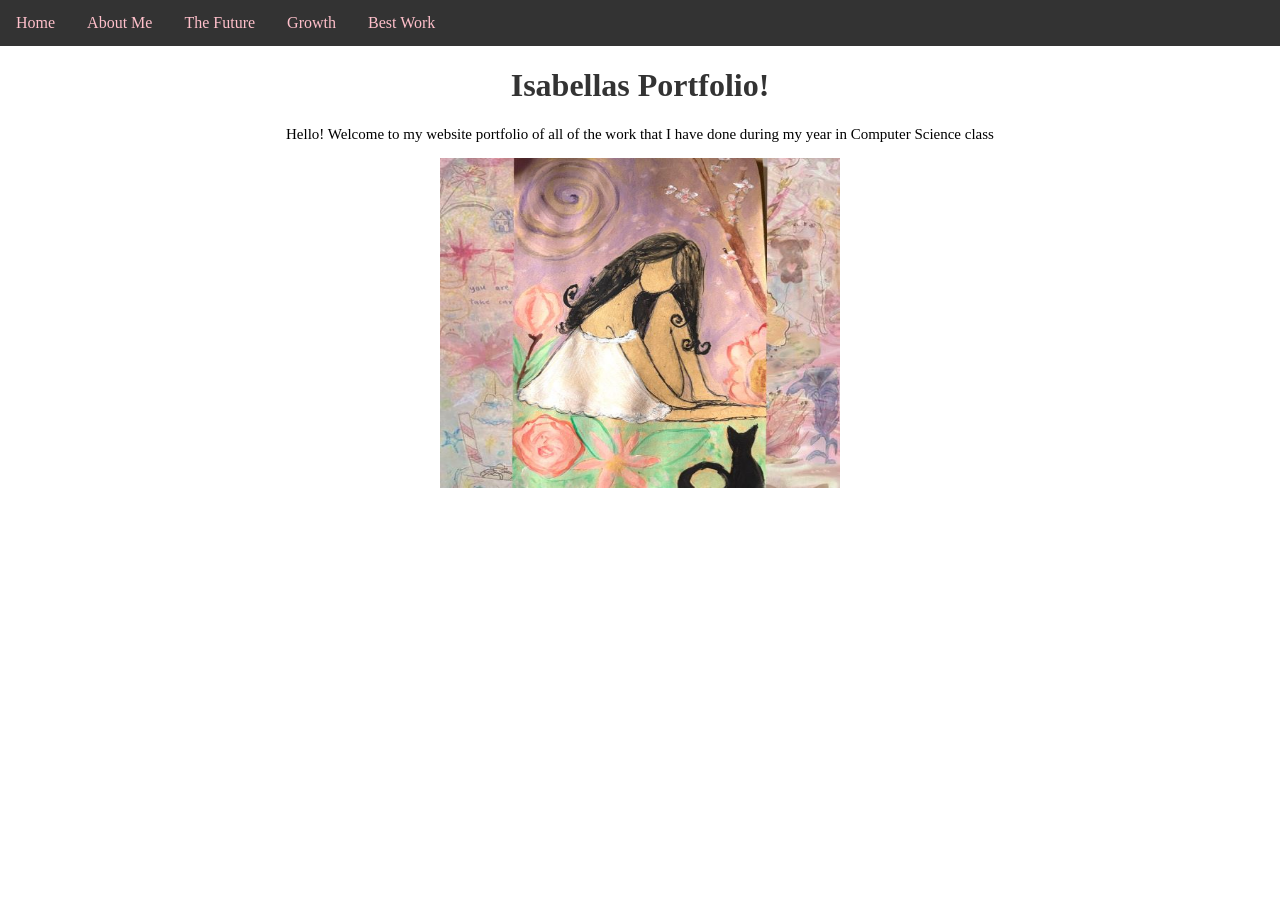
<file: index.html>
<!DOCTYPE html>
<html>
<head>
<link rel="stylesheet" href="style.css">
</head>
<body>

<ul>
<li><a href="index.html">Home</a></li>
  <li><a href="about-me.html">About Me</a></li>
  <li><a href="my-future.html">The Future</a></li>
  <li><a href="growth.html">Growth</a></li>
  <li><a href="best-work.html">Best Work</a></li>
</ul>

 
    <h1>Isabellas Portfolio!</h1>
 
  <p>Hello! Welcome to my website portfolio of all of the work that I have done during my year in Computer Science class </p>


  <div class="center">
    <img src="painting.jpg">
  </div>

  
</body>
</html>
</file>
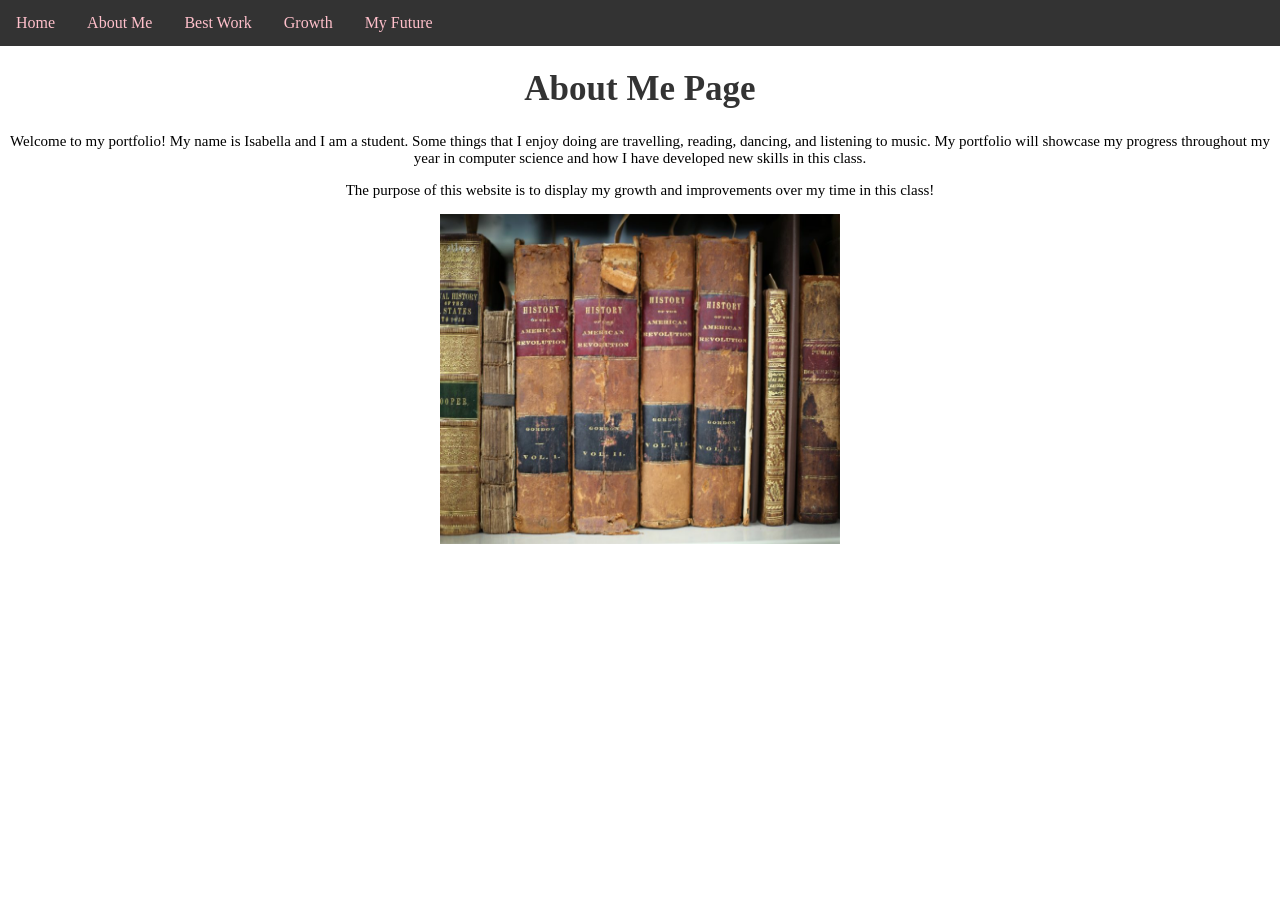
<file: about-me (1).html>
<html>
  <head>
    <link rel="stylesheet"href="style.css" />
    <ul>
      <li><a href="index.html">Home</a></li>
      <li><a href="about-me.html">About Me</a></li>
      <li><a href="best-work.html">Best Work</a></li>
      <li><a href="growth.html">Growth</a></li>
      <li><a href="my-future.html">My Future</a></li>
    </ul>
      </head>
  <body>
  <h1> About Me Page</h1>


    <p> Welcome to my portfolio! My name is Isabella and I am a student. Some things that I enjoy doing are travelling, reading, dancing, and listening to music. My portfolio will showcase my progress throughout my year in computer science and how I have developed new skills in this class.</p>
 <p> The purpose of this website is to display my growth and improvements over my time in this class!</p>

    <div class="center">
      <img src="History-books.jpg" alt="image description"
    </div>
    
  </body>
</html>
</file>
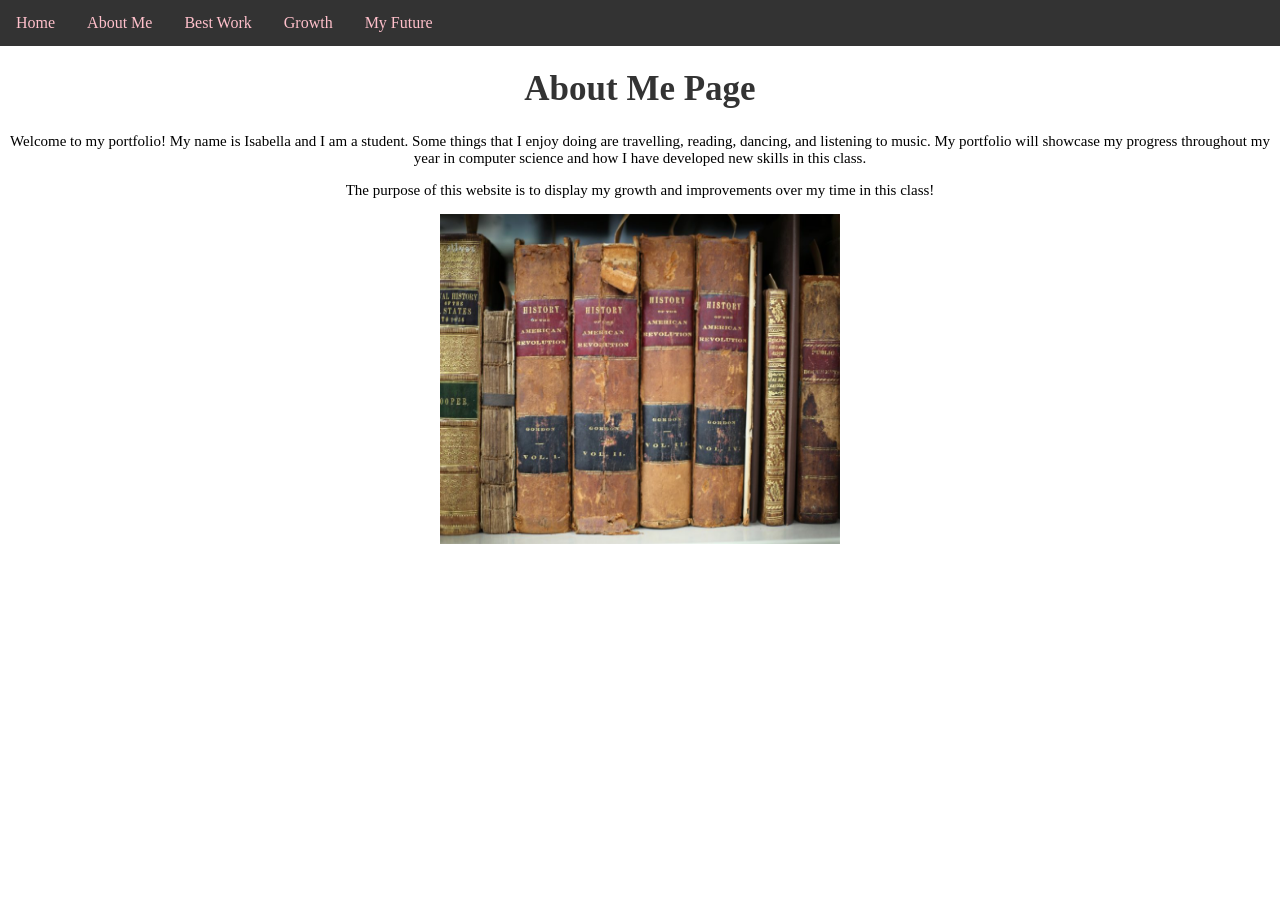
<file: about-me.html>
<html>
  <head>
    <link rel="stylesheet"href="style.css" />
    <ul>
      <li><a href="index.html">Home</a></li>
      <li><a href="about-me.html">About Me</a></li>
      <li><a href="best-work.html">Best Work</a></li>
      <li><a href="growth.html">Growth</a></li>
      <li><a href="my-future.html">My Future</a></li>
    </ul>
      </head>
  <body>
  <h1> About Me Page</h1>


    <p> Welcome to my portfolio! My name is Isabella and I am a student. Some things that I enjoy doing are travelling, reading, dancing, and listening to music. My portfolio will showcase my progress throughout my year in computer science and how I have developed new skills in this class.</p>
 <p> The purpose of this website is to display my growth and improvements over my time in this class!</p>

    <div class="center">
      <img src="History-books.jpg" alt="image description"
    </div>
    
  </body>
</html>
</file>
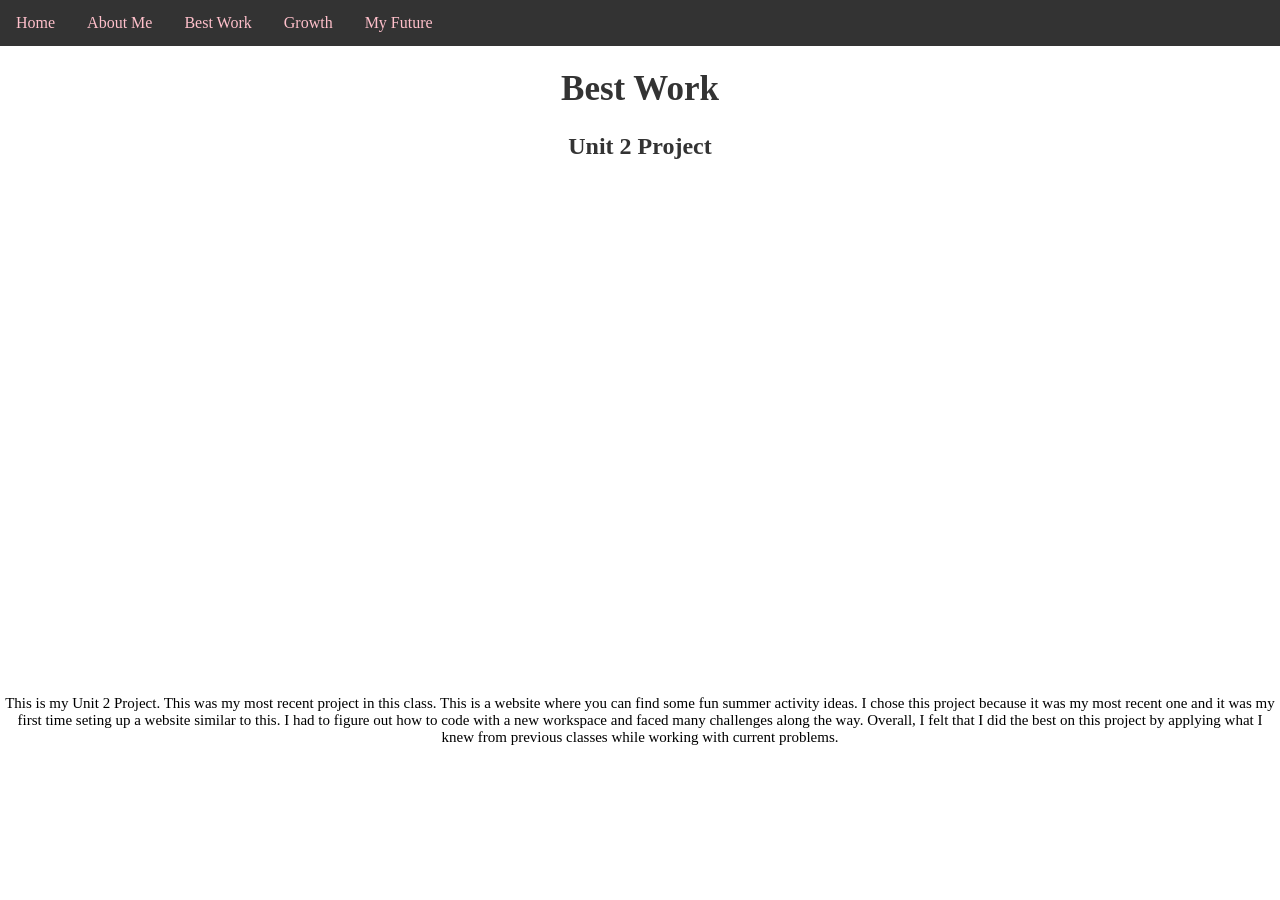
<file: best-work (1).html>
<html>
  <head>
    <link rel="stylesheet"href="style.css" />
    <ul>
      <li><a href="index.html">Home</a></li>
      <li><a href="about-me.html">About Me</a></li>
      <li><a href="best-work.html">Best Work</a></li>
      <li><a href="growth.html">Growth</a></li>
      <li><a href="my-future.html">My Future</a></li>
    </ul>
 </head>
  <body>
    <h1>Best Work</h1>
    <h2>Unit 2 Project</h2>
    <div class="center">
      <iframe width="300" height="500" style="border: 0px;" src="https://codeprojects.org/projects/weblab/4df17364-de0a-4c35-b87d-5fff8a5ee9d/embedf"></iframe>
     </div>
    <p>This is my Unit 2 Project. This was my most recent project in this class. This is a website where you can find some fun summer activity ideas. I chose this project because it was my most recent one and it was my first time seting up a website similar to this. I had to figure out how to code with a new workspace and faced many challenges along the way. Overall, I felt that I did the best on this project by applying what I knew from previous classes while working with current problems.</p>

  </body>
</html>
</file>
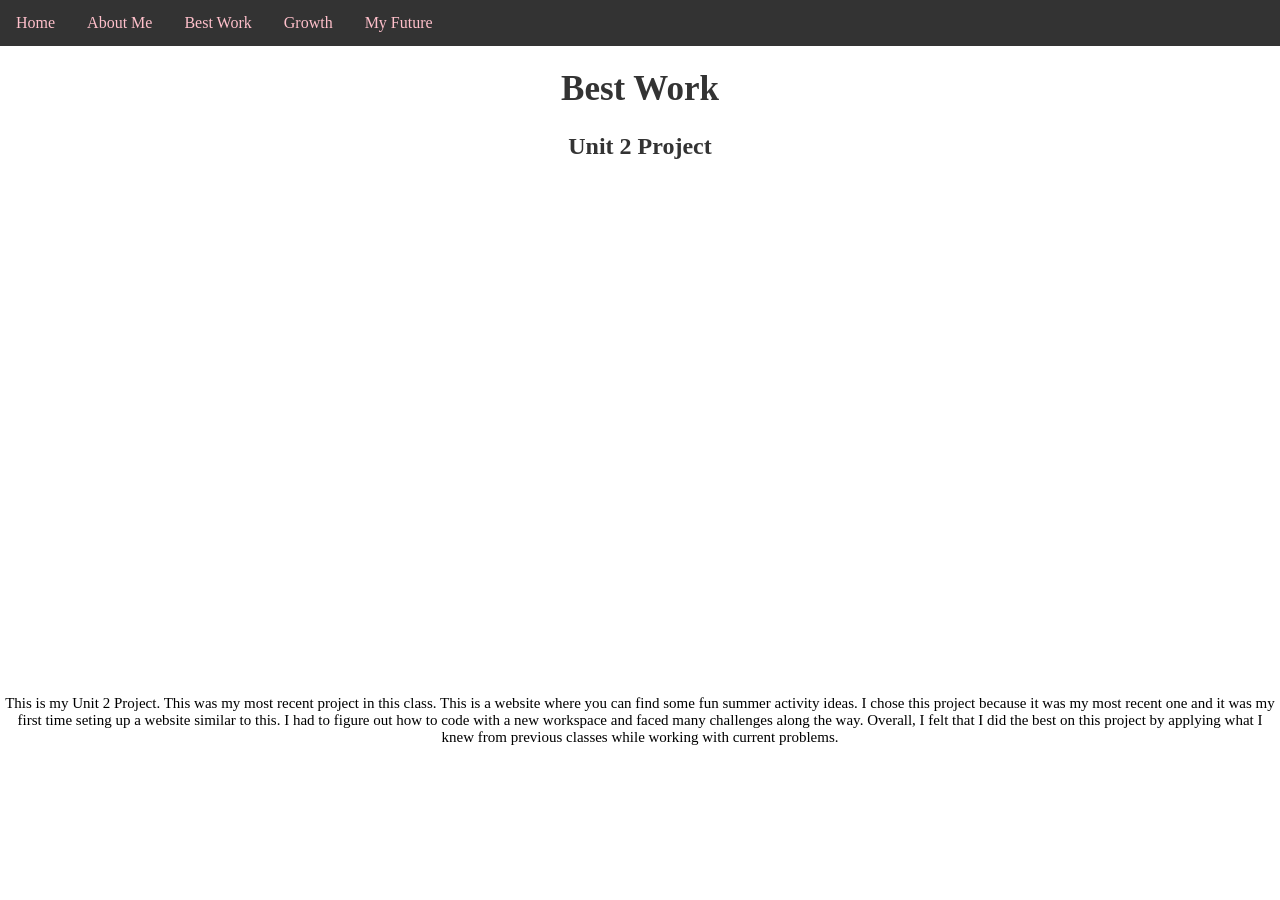
<file: best-work.html>
<html>
  <head>
    <link rel="stylesheet"href="style.css" />
    <ul>
      <li><a href="index.html">Home</a></li>
      <li><a href="about-me.html">About Me</a></li>
      <li><a href="best-work.html">Best Work</a></li>
      <li><a href="growth.html">Growth</a></li>
      <li><a href="my-future.html">My Future</a></li>
    </ul>
 </head>
  <body>
    <h1>Best Work</h1>
    <h2>Unit 2 Project</h2>
    <div class="center">
      <iframe width="300" height="500" style="border: 0px;" src="https://codeprojects.org/projects/weblab/4df17364-de0a-4c35-b87d-5fff8a5ee9d/embedf"></iframe>
     </div>
    <p>This is my Unit 2 Project. This was my most recent project in this class. This is a website where you can find some fun summer activity ideas. I chose this project because it was my most recent one and it was my first time seting up a website similar to this. I had to figure out how to code with a new workspace and faced many challenges along the way. Overall, I felt that I did the best on this project by applying what I knew from previous classes while working with current problems.</p>

  </body>
</html>
</file>
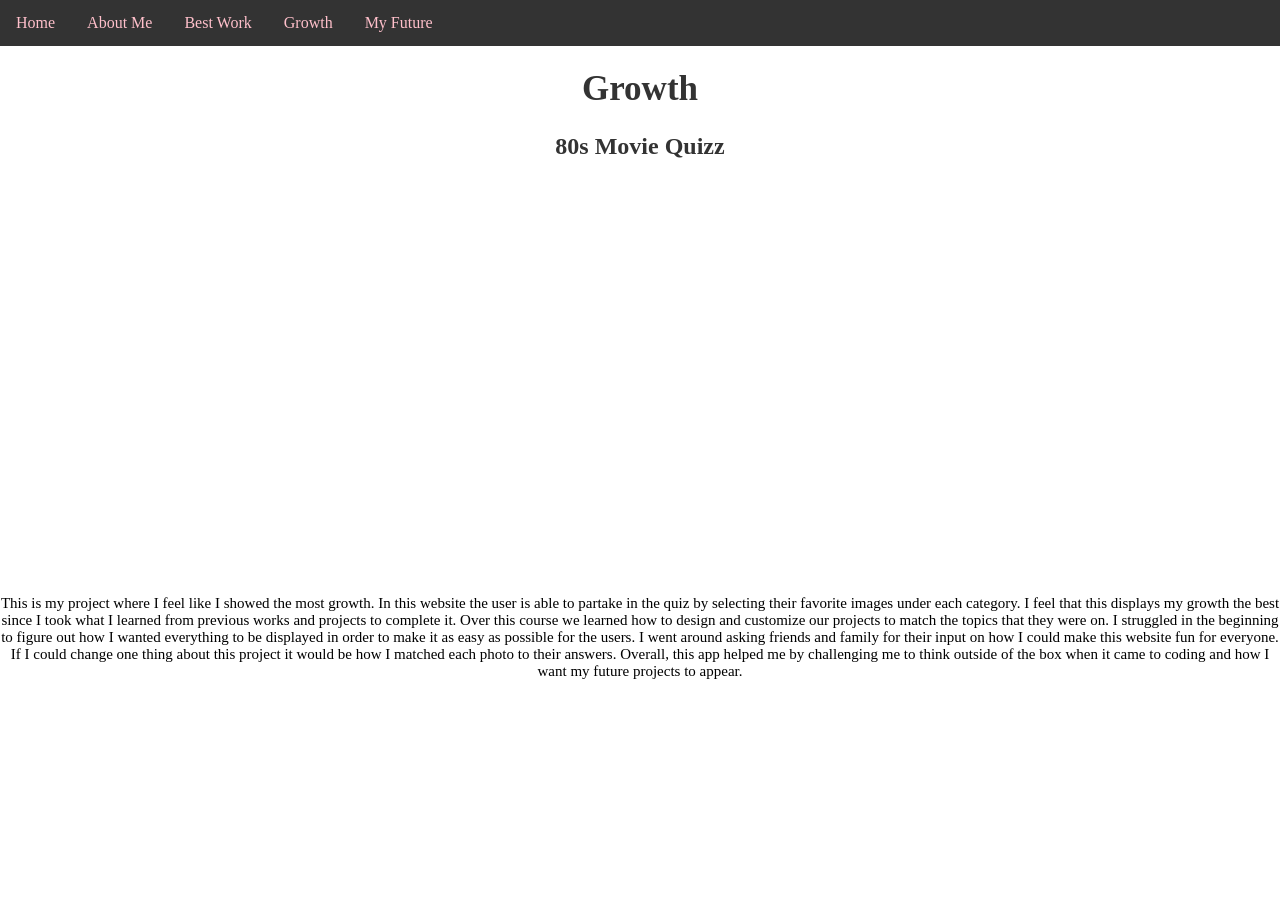
<file: growth (1).html>
<html>
  <head>
    <link rel="stylesheet"href="style.css" />
    <ul>
      <li><a href="index.html">Home</a></li>
      <li><a href="about-me.html">About Me</a></li>
      <li><a href="best-work.html">Best Work</a></li>
      <li><a href="growth.html">Growth</a></li>
      <li><a href="my-future.html">My Future</a></li>
    </ul>
      </head>
  <body>
    <h1>Growth</h1>
    <h2>80s Movie Quizz</h2>
    <div class="center">
      <iframe width="300" height="400" style="border: 0px;" src="https://studio.code.org/projects/applab/f8f40f7d-6055-47b8-aeed-a0c19bac93d1/embed"></iframe>
       </div>
    <p>This is my project where I feel like I showed the most growth. In this website the user is able to partake in the quiz by selecting their favorite images under each category. I feel that this displays my growth the best since I took what I learned from previous works and projects to complete it. Over this course we learned how to design and customize our projects to match the topics that they were on. I struggled in the beginning to figure out how I wanted everything to be displayed in order to make it as easy as possible for the users. I went around asking friends and family for their input on how I could make this website fun for everyone. If I could change one thing about this project it would be how I matched each photo to their answers. Overall, this app helped me by challenging me to think outside of the box when it came to coding and how I want my future projects to appear. </p>
  </body>
</html>
</file>
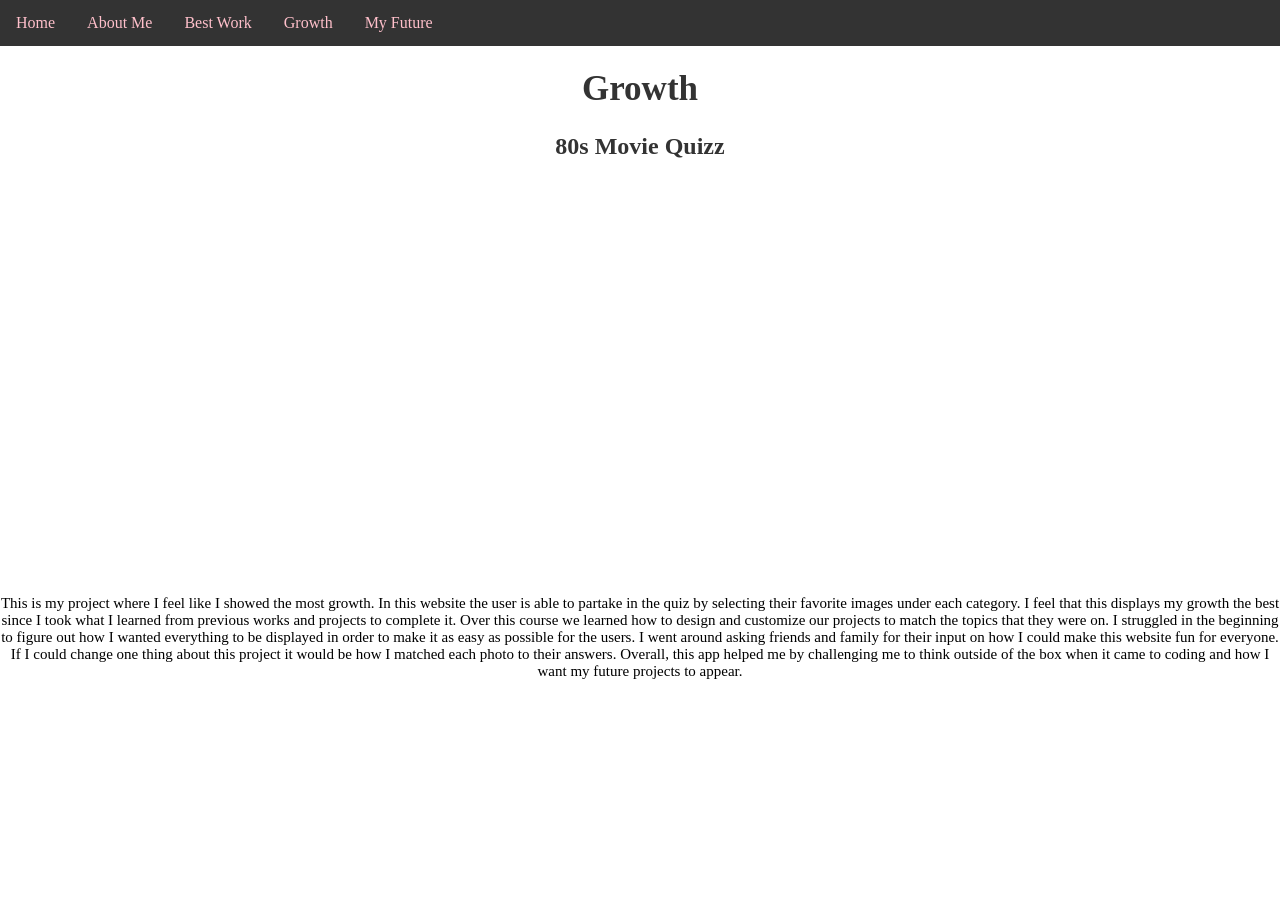
<file: growth.html>
<html>
  <head>
    <link rel="stylesheet"href="style.css" />
    <ul>
      <li><a href="index.html">Home</a></li>
      <li><a href="about-me.html">About Me</a></li>
      <li><a href="best-work.html">Best Work</a></li>
      <li><a href="growth.html">Growth</a></li>
      <li><a href="my-future.html">My Future</a></li>
    </ul>
      </head>
  <body>
    <h1>Growth</h1>
    <h2>80s Movie Quizz</h2>
    <div class="center">
      <iframe width="300" height="400" style="border: 0px;" src="https://studio.code.org/projects/applab/f8f40f7d-6055-47b8-aeed-a0c19bac93d1/embed"></iframe>
       </div>
    <p>This is my project where I feel like I showed the most growth. In this website the user is able to partake in the quiz by selecting their favorite images under each category. I feel that this displays my growth the best since I took what I learned from previous works and projects to complete it. Over this course we learned how to design and customize our projects to match the topics that they were on. I struggled in the beginning to figure out how I wanted everything to be displayed in order to make it as easy as possible for the users. I went around asking friends and family for their input on how I could make this website fun for everyone. If I could change one thing about this project it would be how I matched each photo to their answers. Overall, this app helped me by challenging me to think outside of the box when it came to coding and how I want my future projects to appear. </p>
  </body>
</html>
</file>
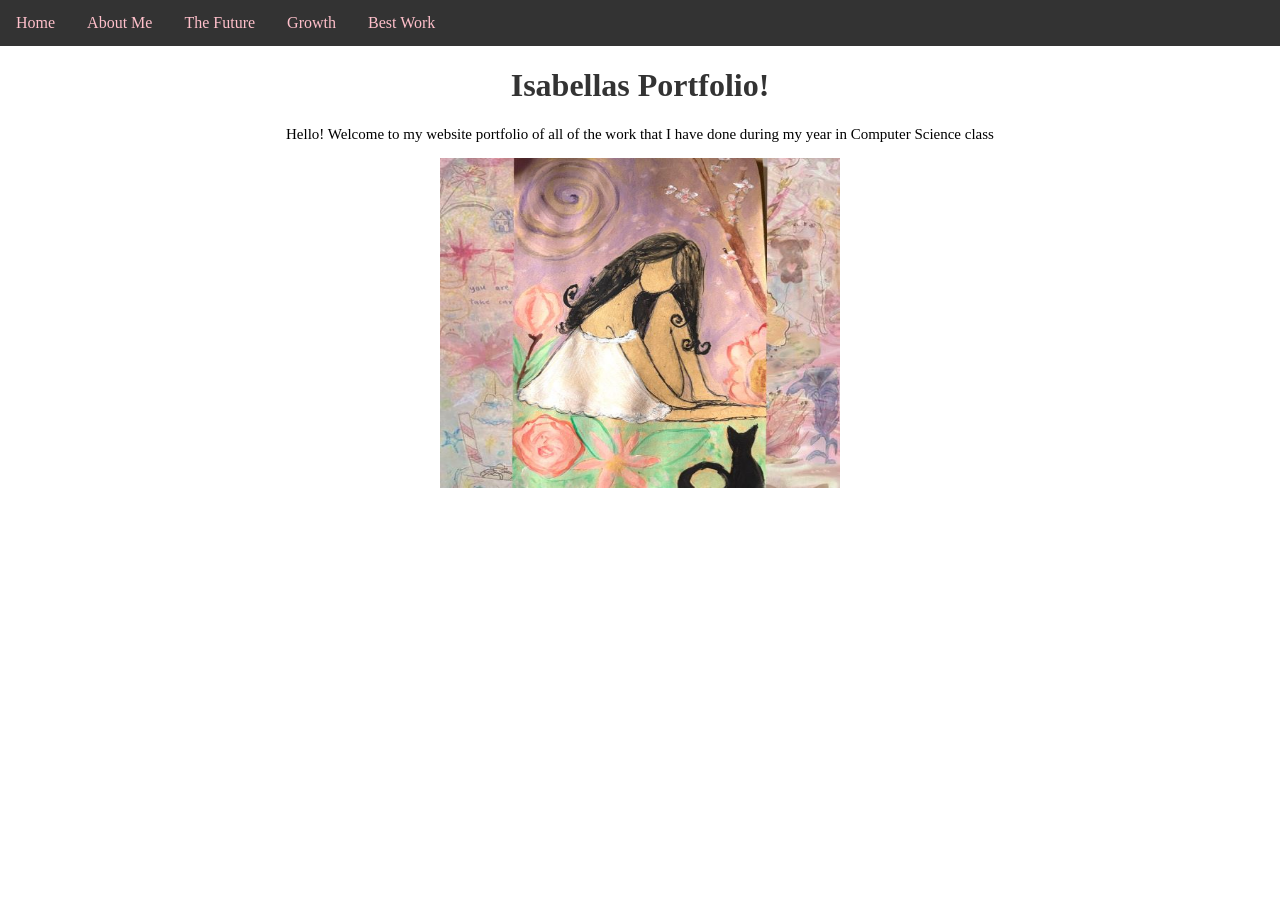
<file: index (2).html>
<!DOCTYPE html>
<html>
<head>
<link rel="stylesheet" href="style.css">
</head>
<body>

<ul>
<li><a href="index.html">Home</a></li>
  <li><a href="about-me.html">About Me</a></li>
  <li><a href="my-future.html">The Future</a></li>
  <li><a href="growth.html">Growth</a></li>
  <li><a href="best-work.html">Best Work</a></li>
</ul>

 
    <h1>Isabellas Portfolio!</h1>
 
  <p>Hello! Welcome to my website portfolio of all of the work that I have done during my year in Computer Science class </p>


  <div class="center">
    <img src="painting.jpg">
  </div>

  
</body>
</html>
</file>
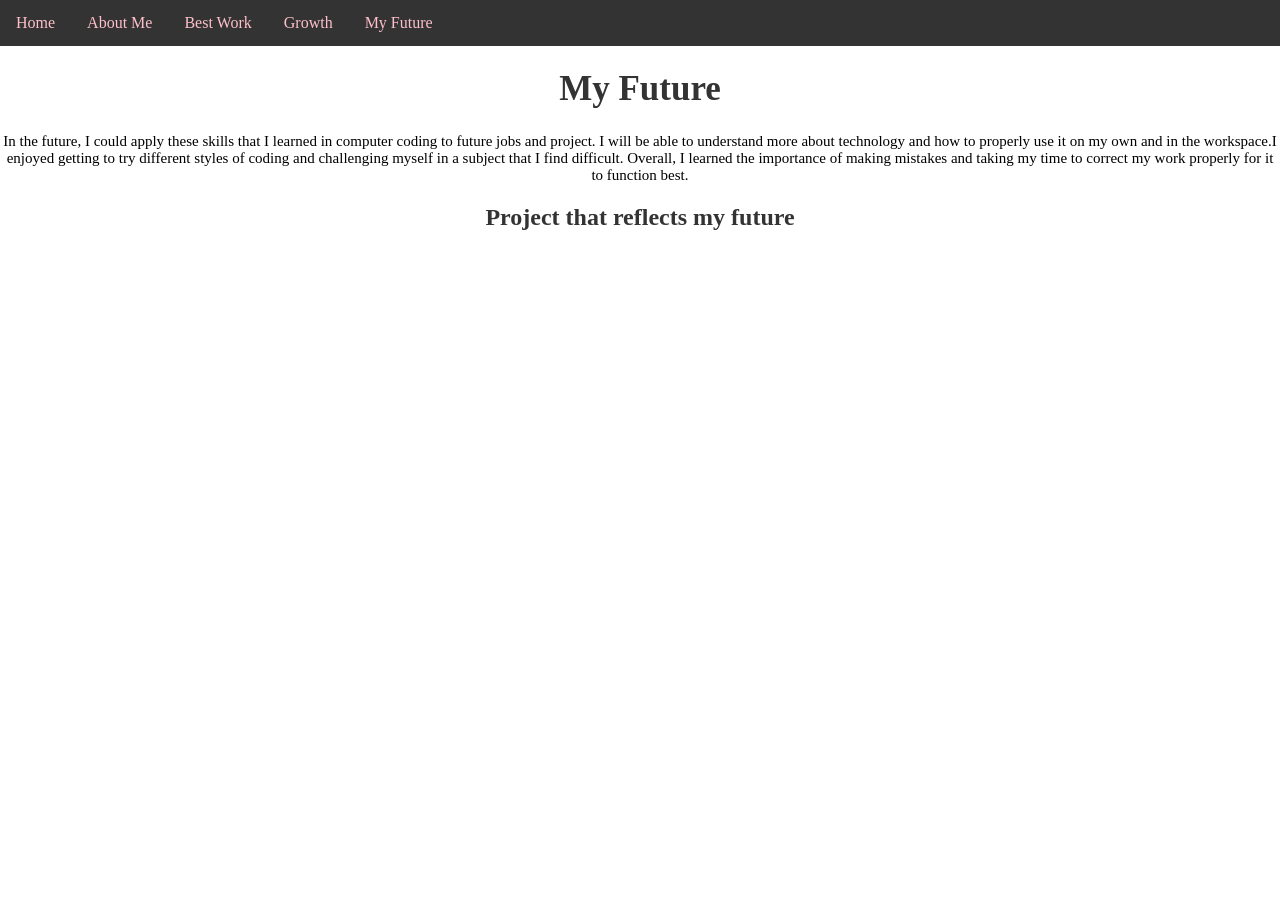
<file: my-future (1).html>
<html>
  <head>
    <link rel="stylesheet"href="style.css" />
    <ul>
      <li><a href="index.html">Home</a></li>
      <li><a href="about-me.html">About Me</a></li>
      <li><a href="best-work.html">Best Work</a></li>
      <li><a href="growth.html">Growth</a></li>
      <li><a href="my-future.html">My Future</a></li>
    </ul>
  </head>
  <body>
    <h1>My Future</h1>
   <p>In the future, I could apply these skills that I learned in computer coding to future jobs and project. I will be able to understand more about technology and how to properly use it on my own and in the workspace.I enjoyed getting to try different styles of coding and challenging myself in a subject that I find difficult. Overall, I learned the importance of making mistakes and taking my time to correct my work properly for it to function best. </p>
  <h2> Project that reflects my future</h2>
    <div class="center">
    <iframe width="300" height="500" style="border: 0px;" src= "https://studio.code.org/projects/applab/e6faaa28-f8a7-4828-9a60-50452fd9cf3d/embed"></iframe>
  </div>
    
  </body>
  </html>
</file>
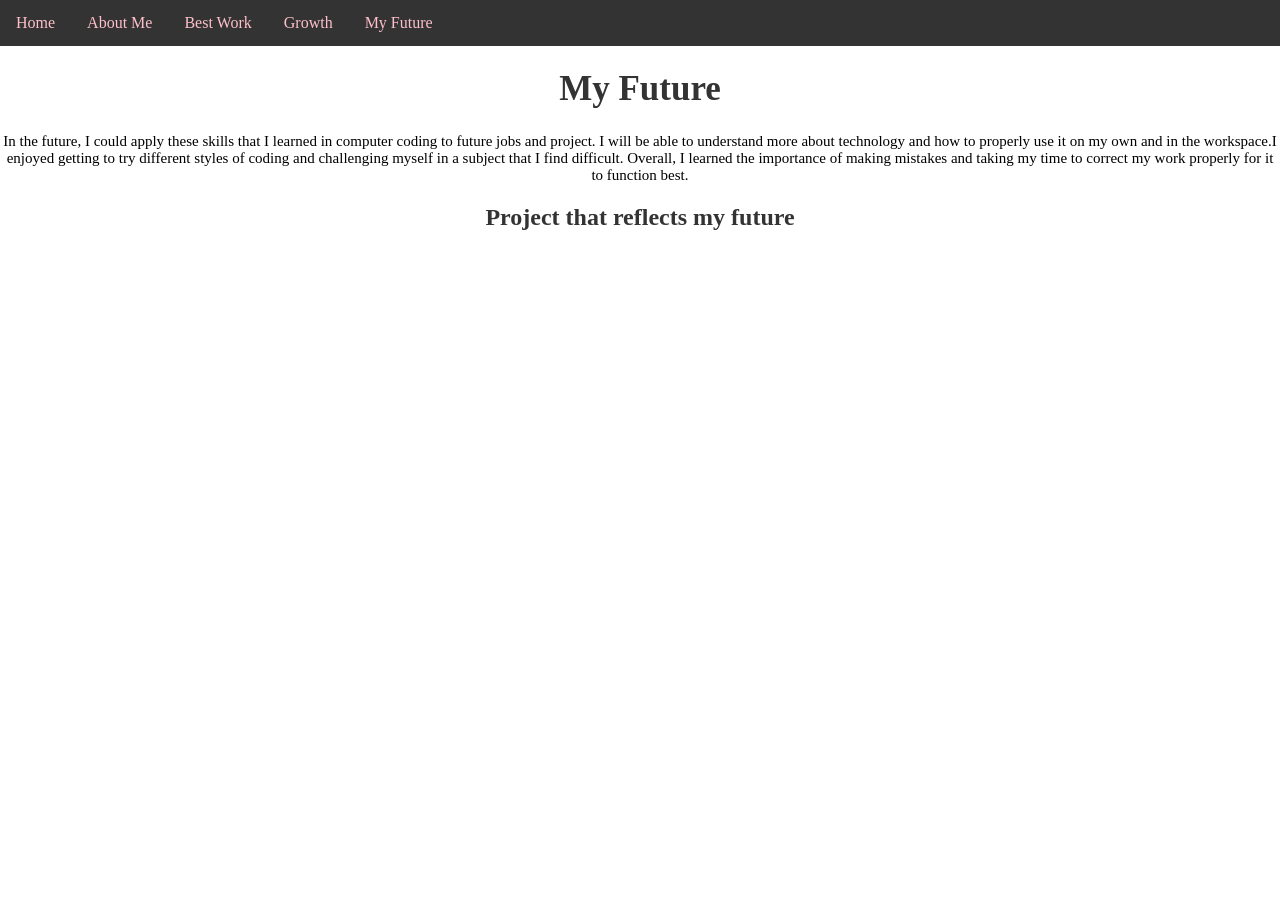
<file: my-future.html>
<html>
  <head>
    <link rel="stylesheet"href="style.css" />
    <ul>
      <li><a href="index.html">Home</a></li>
      <li><a href="about-me.html">About Me</a></li>
      <li><a href="best-work.html">Best Work</a></li>
      <li><a href="growth.html">Growth</a></li>
      <li><a href="my-future.html">My Future</a></li>
    </ul>
  </head>
  <body>
    <h1>My Future</h1>
   <p>In the future, I could apply these skills that I learned in computer coding to future jobs and project. I will be able to understand more about technology and how to properly use it on my own and in the workspace.I enjoyed getting to try different styles of coding and challenging myself in a subject that I find difficult. Overall, I learned the importance of making mistakes and taking my time to correct my work properly for it to function best. </p>
  <h2> Project that reflects my future</h2>
    <div class="center">
    <iframe width="300" height="500" style="border: 0px;" src= "https://studio.code.org/projects/applab/e6faaa28-f8a7-4828-9a60-50452fd9cf3d/embed"></iframe>
  </div>
    
  </body>
  </html>
</file>
<file: style.css>
body {
  margin: 0;
  padding: 0;
  color: rgb (249,240,252);
}
.center{
 align-items: center;
  display: flex;
  justify-content: center;
}
h1{ 
  text-align:center;
  font-family:cursive;
  font-family: cursive;
  font-size:35;
  color: #333333;
    
}
h2 {
  color:#333333;
 font-display: cursive;
  font-family: cursive;
  text-align: center;
}

p {
  font-size: 15px;
  justify-content: center;
  text-align: center;
}
ul {
  list-style-type: none;
  font-family: cursive;
  margin: 0;
  padding: 0;
  overflow: hidden;
  background-color: #333333;
}

ul li {
  float: left;
}

ul li a {
  display: block;
  color: pink;
  text-align: center;
  padding: 14px 16px;
  text-decoration: none;
}

ul li a:hover {
  background-color: darkolivegreen;
}

.container{
  display: flex;
  justify-content: center;
}
img {
  width: 400px;
  height: 330px;
  
}
</file>
